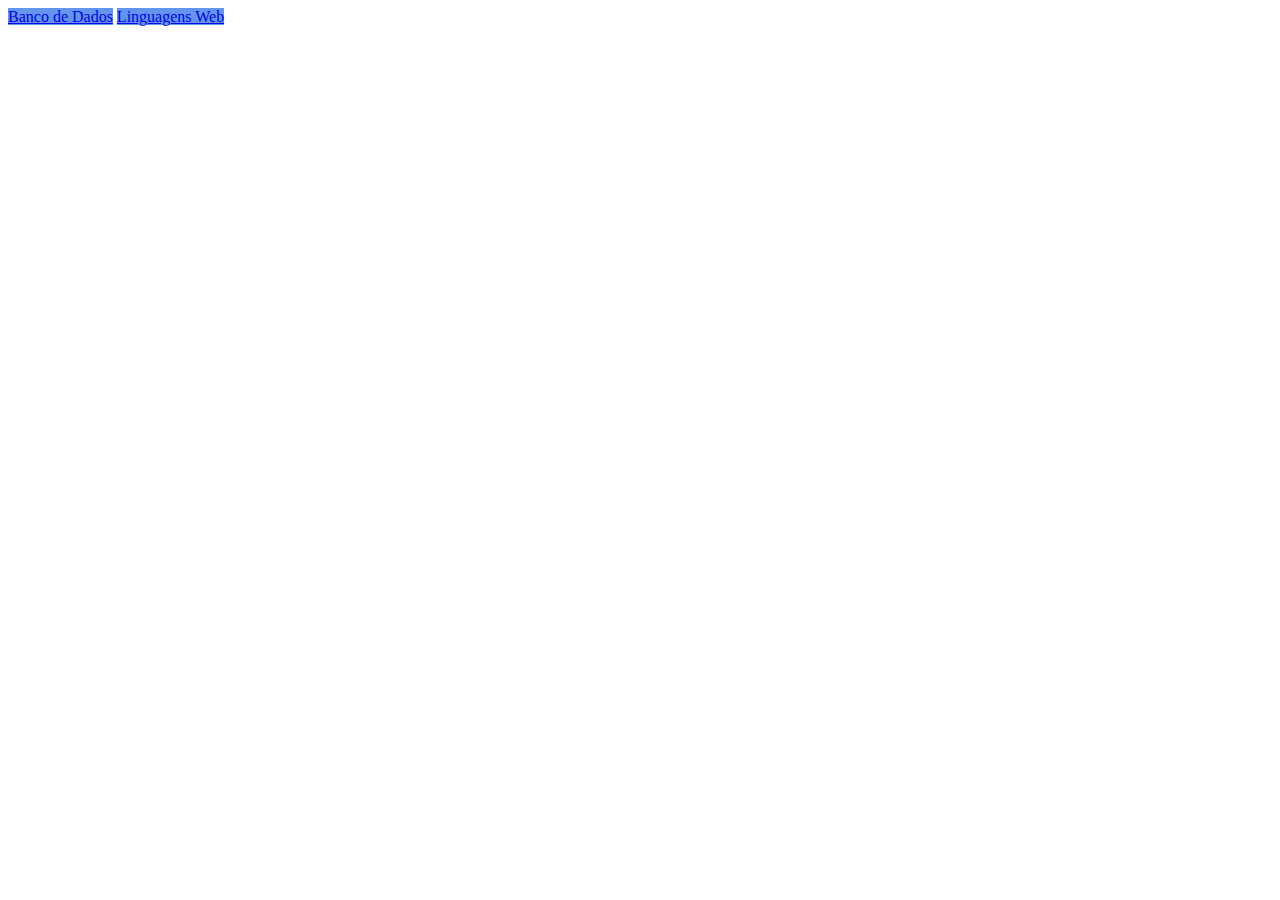
<file: index.html>
<!DOCTYPE html>
<html lang="en">
<head>
    <meta charset="UTF-8">
    <meta name="viewport" content="width=device-width, initial-scale=1.0">
    <title>HOME</title>
</head>
<style>
    a{
        width: 40px;
        height: 100px;
        background-color: cornflowerblue;
        text-align: center;
        justify-content: center;
        align-items: center;
    }
</style>
<body>
    
    <a href="pageBD.html">Banco de Dados</a>
    <a href="pagelp.html">Linguagens Web</a>
</body>
</html>
</file>
